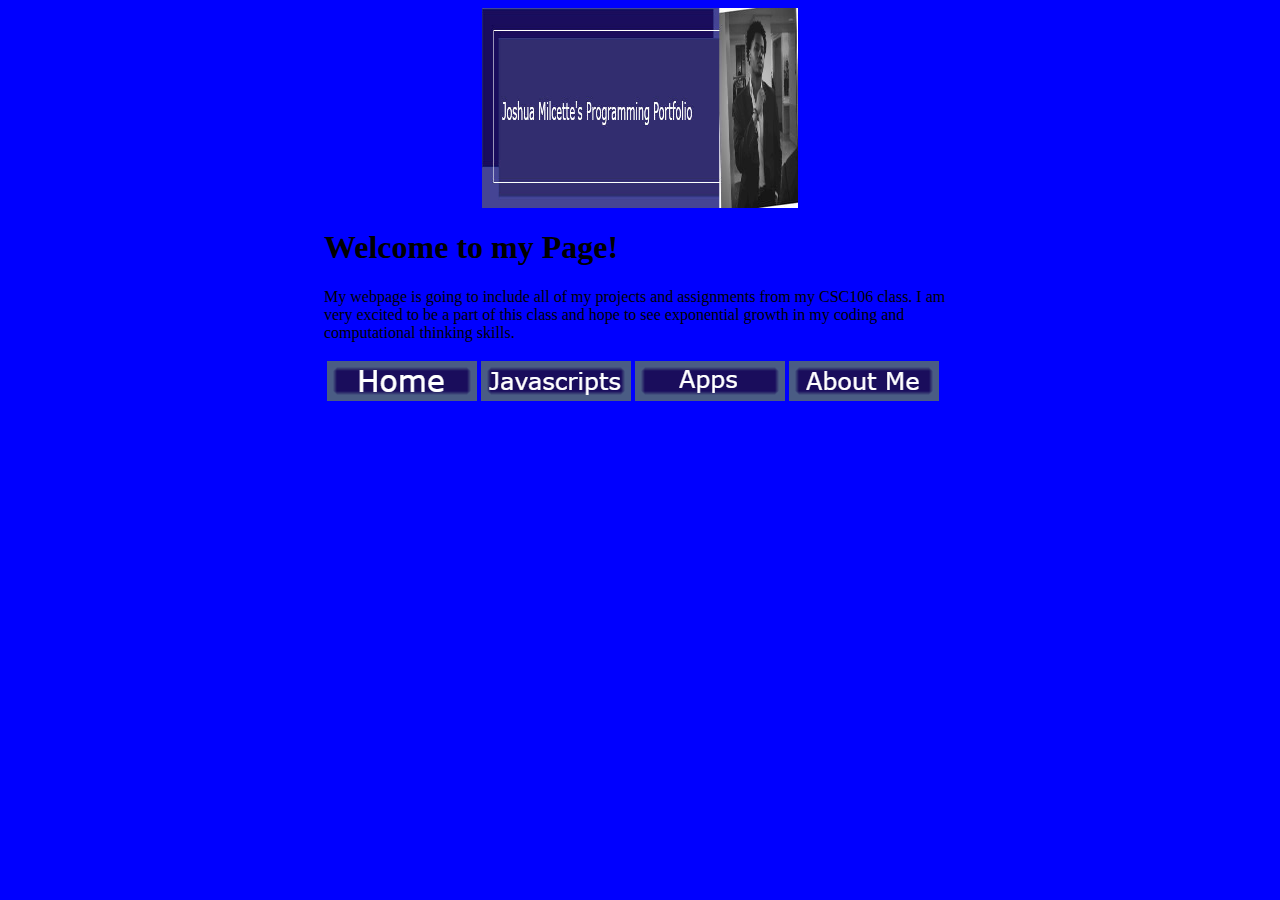
<file: index.html>
<!DOCTYPE html>

<html>
  <head>
    <meta charset="utf-8">
    <title>Joshua's Programming Portfolio</title>
    <link rel="stylesheet" type="text/css" href="style.css">
  </head>
  
  <body>
    <div class="center">
      <div>
    <img width="800" height="200" src="myBanner.jpg" alt="CSC Banner" class="center">
    <table> 
        <td> <a href="https://jmilcette.github.io/index.html"><img src="home.png"></a></td>
        <td> <a href="https://jmilcette.github.io/javascripts.html"><img src="javascripts.png"></a></td>
        <td> <a href="https://jmilcette.github.io/apps.html"><img src="apps.png"></a></td>
        <td> <a href="https://jmilcette.github.io/about.html"><img src="about.png"></a></td>
      </div> 
        
    <h1>Welcome to my Page!</h1>
        
    <p>My webpage is going to include all of my projects and assignments from my CSC106 class. I am very excited to be a part of
      this class and hope to see exponential growth in my coding and computational thinking skills. </p>
      </div>  
  </body>
  
</html>
</file>
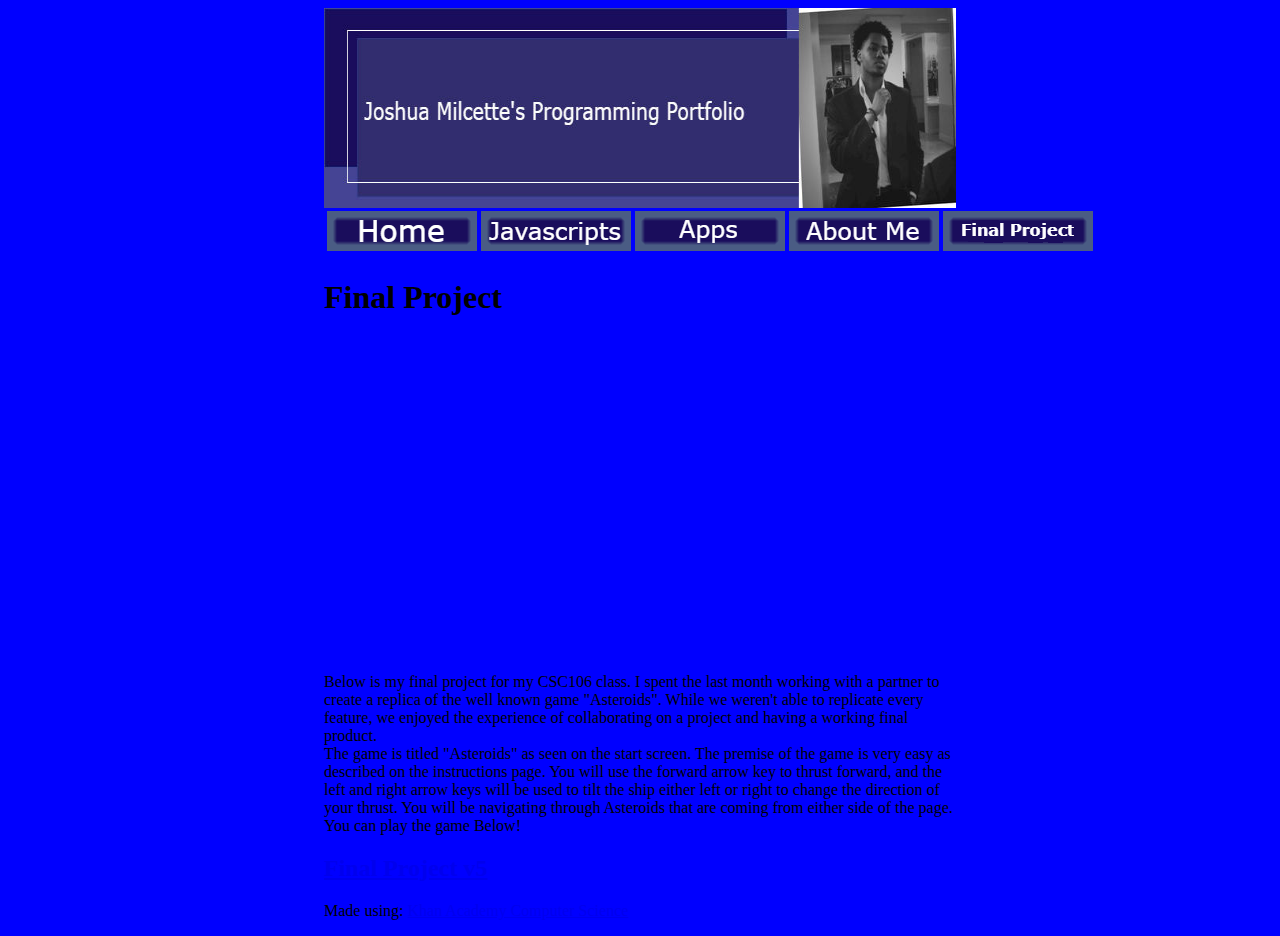
<file: final.html>
<!DOCTYPE html>

<html>
  <head>
    <meta charset="utf-8">
    <title>Final Project Page</title>
    <link rel="stylesheet" type="text/css" href="style.css">
  </head>
  
  <body>
     <img width="1000" height="200" src="myBanner.jpg" alt="CSC Banner" class="center">
    <div style="width:1000;" class="center">
    <table> 
        <td> <a href="https://jmilcette.github.io/index.html"><img src="home.png"></a></td>
        <td> <a href="https://jmilcette.github.io/javascripts.html"><img src="javascripts.png"></a></td>
        <td> <a href="https://jmilcette.github.io/apps.html"><img src="apps.png"></a></td>
        <td> <a href="https://jmilcette.github.io/about.html"><img src="about.png"></a></td>
        <td> <a href="https://jmilcette.github.io/final.html"><img src="Final.png"></a></td>
      </table>
      
    <h1>Final Project</h1>
    
    <iframe width="560" height="315" src="https://www.youtube.com/embed/lO0Id16J-6c" frameborder="0" allow="accelerometer; autoplay; encrypted-media; gyroscope; picture-in-picture" allowfullscreen></iframe>
        
    <p>Below is my final project for my CSC106 class. I spent the last month working with a partner to create
    a replica of the well known game "Asteroids". While we weren't able to replicate every feature, we enjoyed 
    the experience of collaborating on a project and having a working final product. <br>    The game is titled "Asteroids" 
    as seen on the start screen. The premise of the game is very easy as described on the instructions page. You will
     use the forward arrow key to thrust forward, and the left and right arrow keys will be used to tilt the ship either left or right to change the 
     direction of your thrust. You will be navigating through Asteroids that are coming from either side of the page. You can play the game Below!</p>
     
     <h2><a href="https://www.khanacademy.org/computer-programming/final-project-v5/5303896259969024">Final Project v5</a></h2><script src="https://www.khanacademy.org/computer-programming/final-project-v5/5303896259969024/embed.js?editor=yes&buttons=yes&author=yes&embed=yes"></script><p>Made using: <a href="http://www.khanacademy.org/computer-programming">Khan Academy Computer Science</a></p>
    </div>  
  </body>
  
</html>
</file>
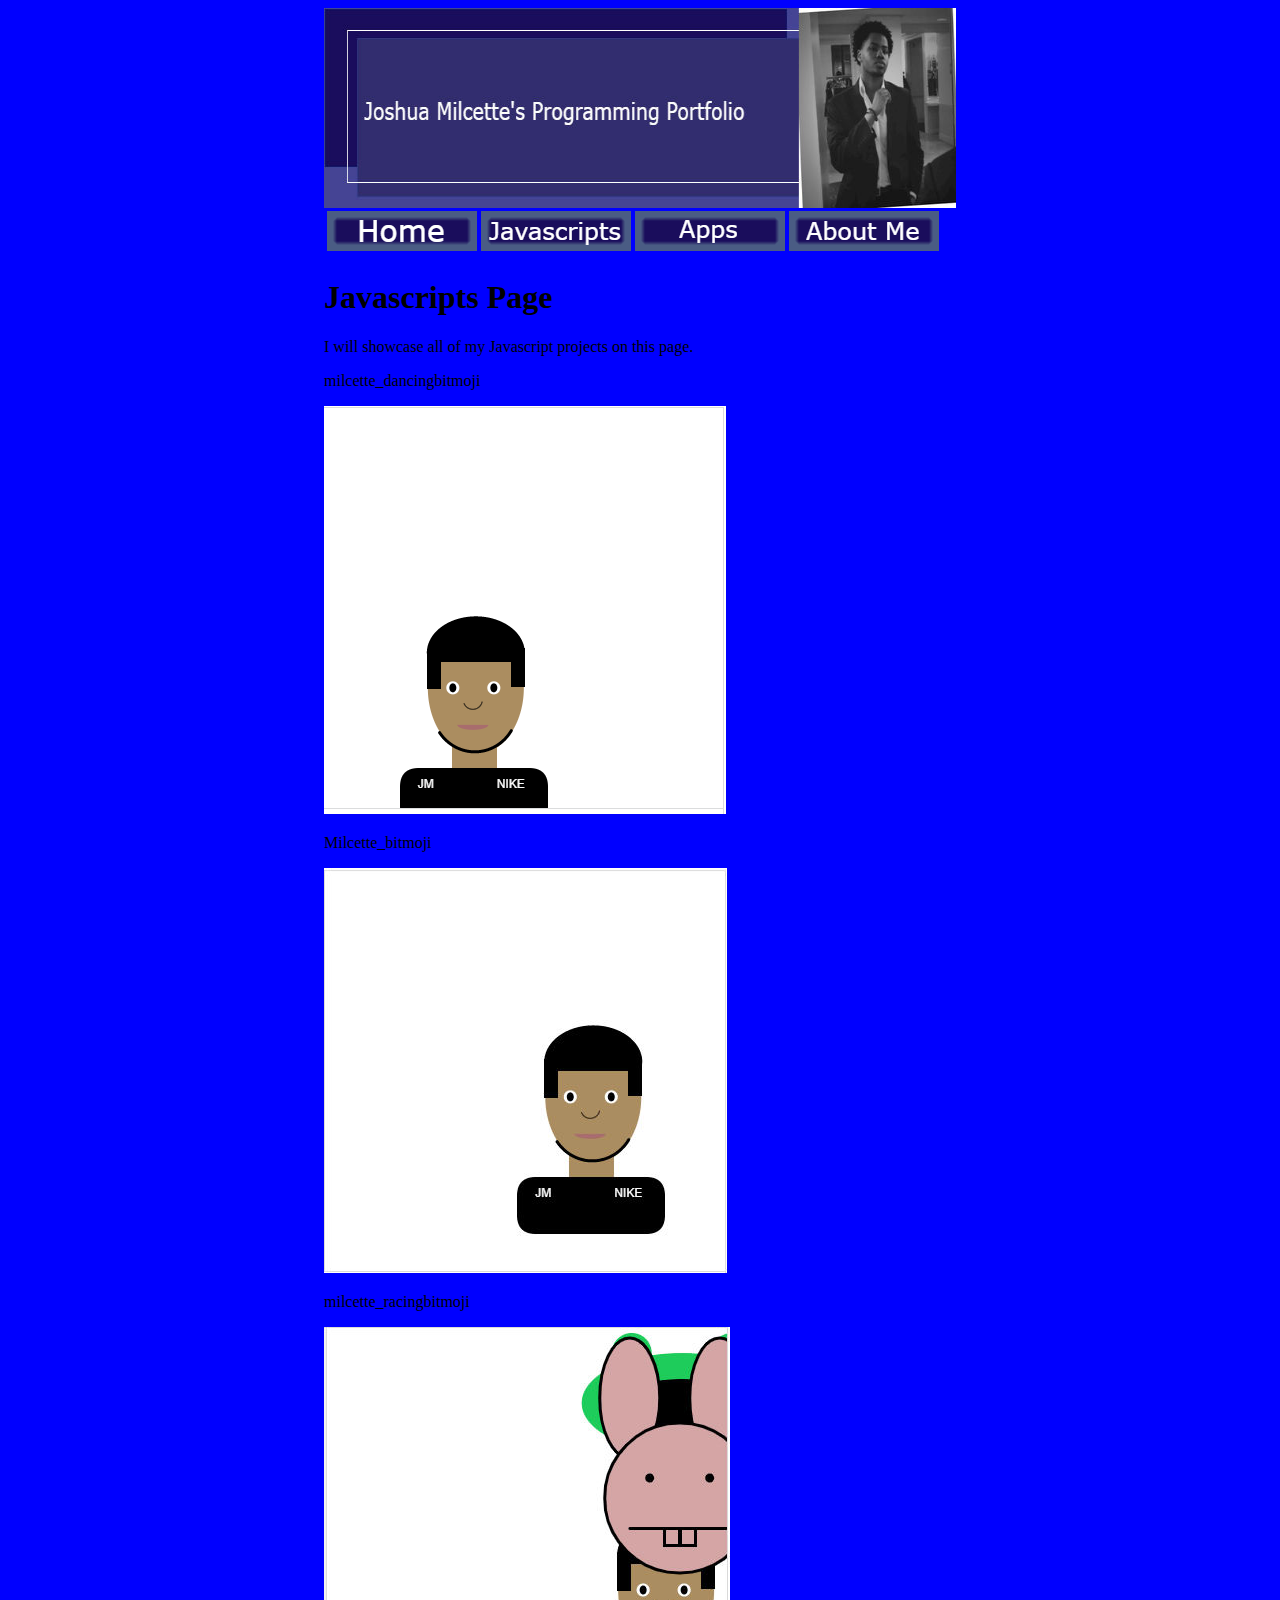
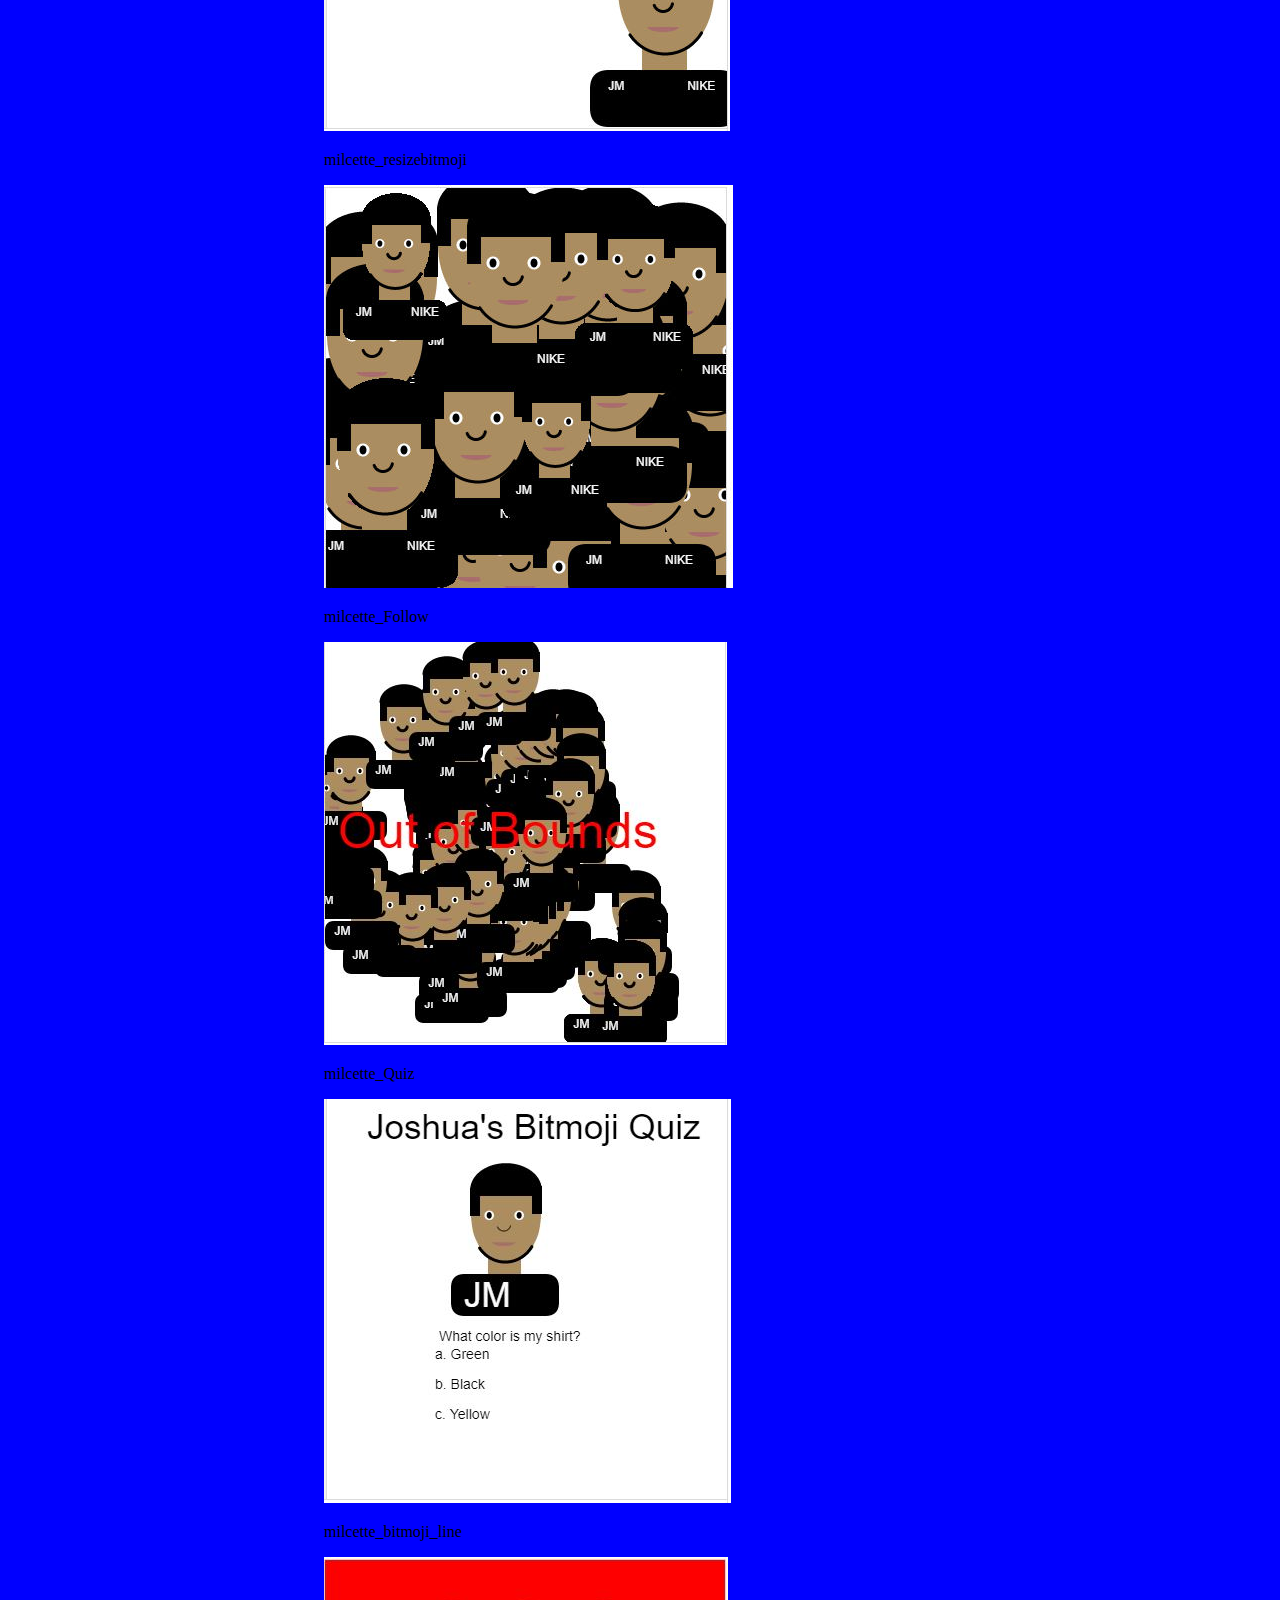
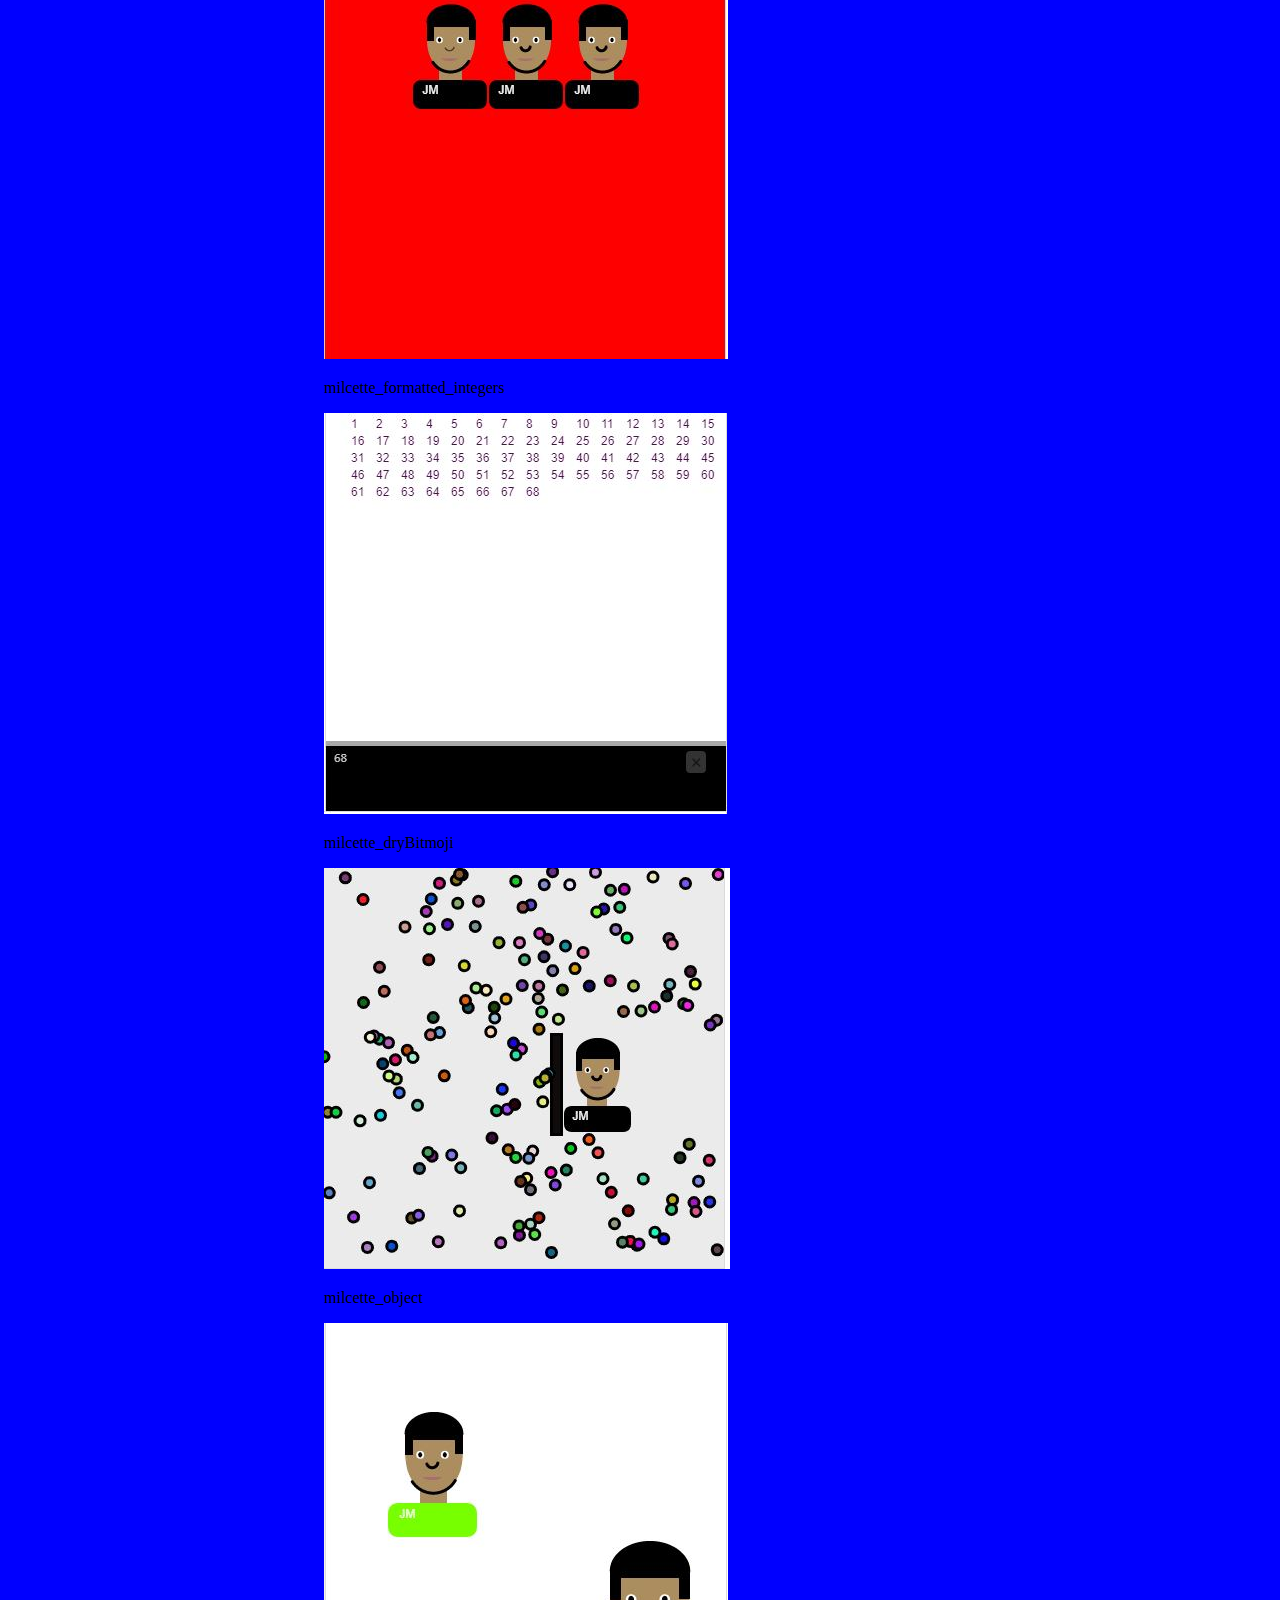
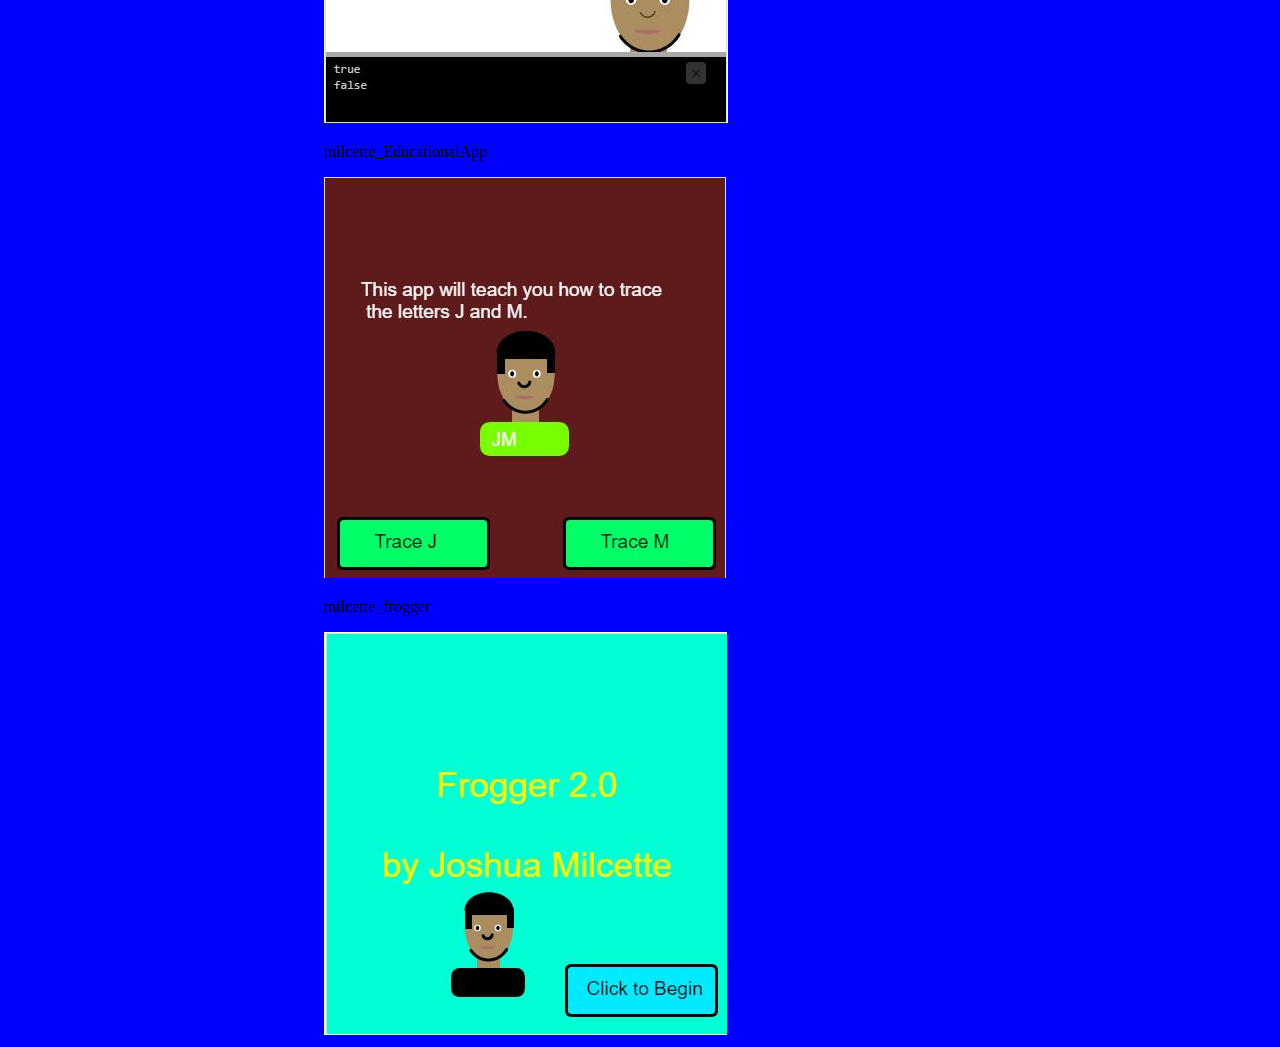
<file: javascripts.html>
<!DOCTYPE html>

<html>
  <head>
    <meta charset="utf-8">
    <title>Javascripts Page</title>
    <link rel="stylesheet" type="text/css" href="style.css">
  </head>
  
  <body>
     <img width="1000" height="200" src="myBanner.jpg" alt="CSC Banner" class="center">
    <div style="width:1000;" class="center">
    <table> 
        <td> <a href="https://jmilcette.github.io/index.html"><img src="home.png"></a></td>
        <td> <a href="https://jmilcette.github.io/javascripts.html"><img src="javascripts.png"></a></td>
        <td> <a href="https://jmilcette.github.io/apps.html"><img src="apps.png"></a></td>
        <td> <a href="https://jmilcette.github.io/about.html"><img src="about.png"></a></td>
      </table>
      
    <h1>Javascripts Page</h1>
        
    <p>I will showcase all of my Javascript projects on this page. </p>
      <p>milcette_dancingbitmoji</p>
     <a href="https://www.khanacademy.org/computer-programming/spin-off-of-milcette_dancingbitmoji/4513637617860608"> <img src="snippet_4.PNG"> </a>
      <p>Milcette_bitmoji</p>
     <a href="https://www.khanacademy.org/computer-programming/milcette_bitmoji/6399729959927808"> <img src="snippet_2.jpg"> </a>
      <p>milcette_racingbitmoji</p>
     <a href="https://www.khanacademy.org/computer-programming/milcette_racingbitmoji/6237834682531840"> <img src="snippet_3.jpg"> </a>
      <p>milcette_resizebitmoji</p>
     <a href="https://www.khanacademy.org/computer-programming/resize/6286383137914880"> <img src="snippet_1.jpg"> </a>
      <p>milcette_Follow</p>
      <a href="https://www.khanacademy.org/computer-programming/milcette_follow/4878907744157696"><img src="milcette_Follow.JPG"></a>
      <p>milcette_Quiz</p>
      <a href="https://www.khanacademy.org/computer-programming/milcette_quiz/5410473306193920"><img src="milcette_Quiz.JPG"></a>
      <p>milcette_bitmoji_line</p>
      <a href="https://www.khanacademy.org/computer-programming/milcette_bitmoji_line/6344414838882304"><img src="milcette_bitmoji_line.JPG"></a>
      <p>milcette_formatted_integers</p>
      <a href="https://www.khanacademy.org/computer-programming/milcette_formatted_integers/6496742351011840"><img src="milcette_formatted_integers.JPG"></a>
      <p>milcette_dryBitmoji</p>
      <a href="https://www.khanacademy.org/computer-programming/milcette_drybitmoji/5993815863689216"><img src="milcette_dryBitmoji.JPG"></a>
       <p>milcette_object</p>
      <a href="https://www.khanacademy.org/computer-programming/milcette_object/5204258942582784"><img src="milcette_object.JPG"></a>
      <p>milcette_EducationalApp</p>
      <a href="https://www.khanacademy.org/computer-programming/milcette_educationalapp/5039322788495360"><img src="milcette_educationalapp.JPG"></a>
      <p>milcette_frogger</p>
      <a href="https://www.khanacademy.org/computer-programming/frogger_app/4966882869215232"><img src="milcette_frogger.JPG"></a>
    </div>  
  </body>
  
</html>
</file>
<file: style.css>
body {
  background-color:blue;
}

.center { 
      display: block;
      margin-left: auto;
      margin-right: auto;
      width: 50%;
</file>
